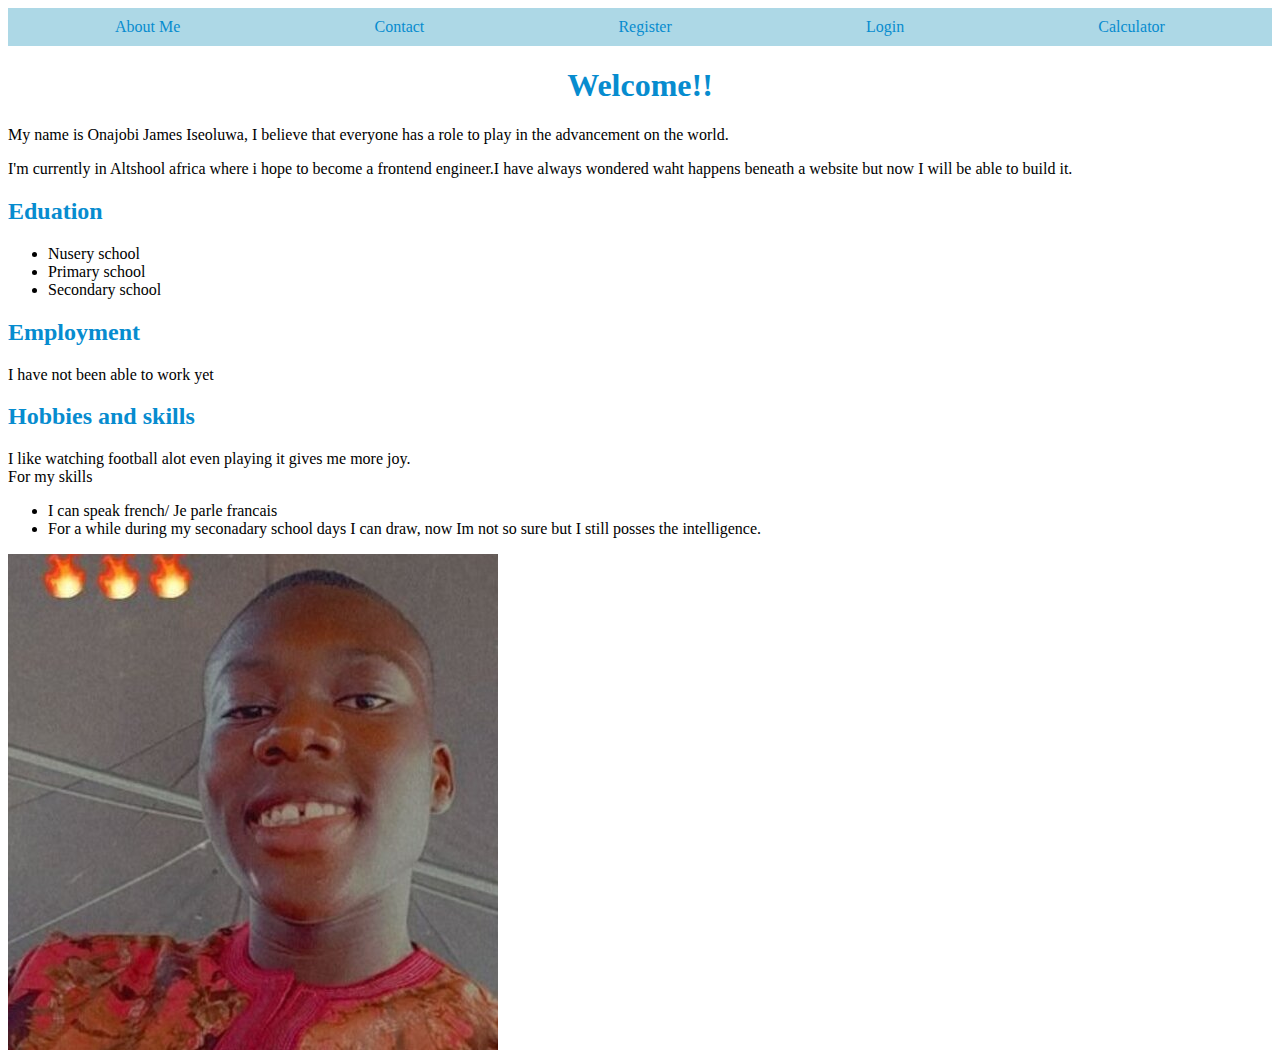
<file: index.html>
<!DOCTYPE html>
<html>

<head>
  <meta charset="utf-8">
  <meta name="viewport" content="width=device-width">
  <title>Home</title>
  <link href="style.css" rel="stylesheet" type="text/css" />
</head>

<body>

<div class="container"> 
<div class="about"><a href="index.html">About Me </a> </div>
  <div class="contact"><a href="contact.html"> Contact</a></div>
  <div class="register"><a href="register.html"> Register</a></div>
  <div> <a href="log.html" >Login </a></div>
  <div> <a href="Calculator.html"> Calculator </a></div>
</div>
  <h1 >Welcome!!</h1 >  
    <p> My name is Onajobi James Iseoluwa, I believe that everyone has a role to play in the advancement on the world.
    </p>
    <p> I'm currently in Altshool africa where i hope to become a frontend engineer.I have always wondered waht happens beneath a website but now I will be able to build it.
     
    </p>
   <h2> Eduation</h2>
   <ul> 
     <li> Nusery school</li>
     <li> Primary school</li>
     <li> Secondary school</li>
   </ul>
   <h2> Employment </h2>
   <p> I have not been able to work yet </p>
   <h2> Hobbies and skills</h2>
   <p> I like watching football alot even playing it  gives me more joy.<br>
     For my skills 
     <ul> 
       <li> I can speak french/ Je parle francais </li>
       <li> For a while during my seconadary school days I can draw,
          now Im not so sure but I still posses the intelligence.</li>
     </ul>
   </p>
  <img src="dance.png" alt=" My picture">
</body>
</file>
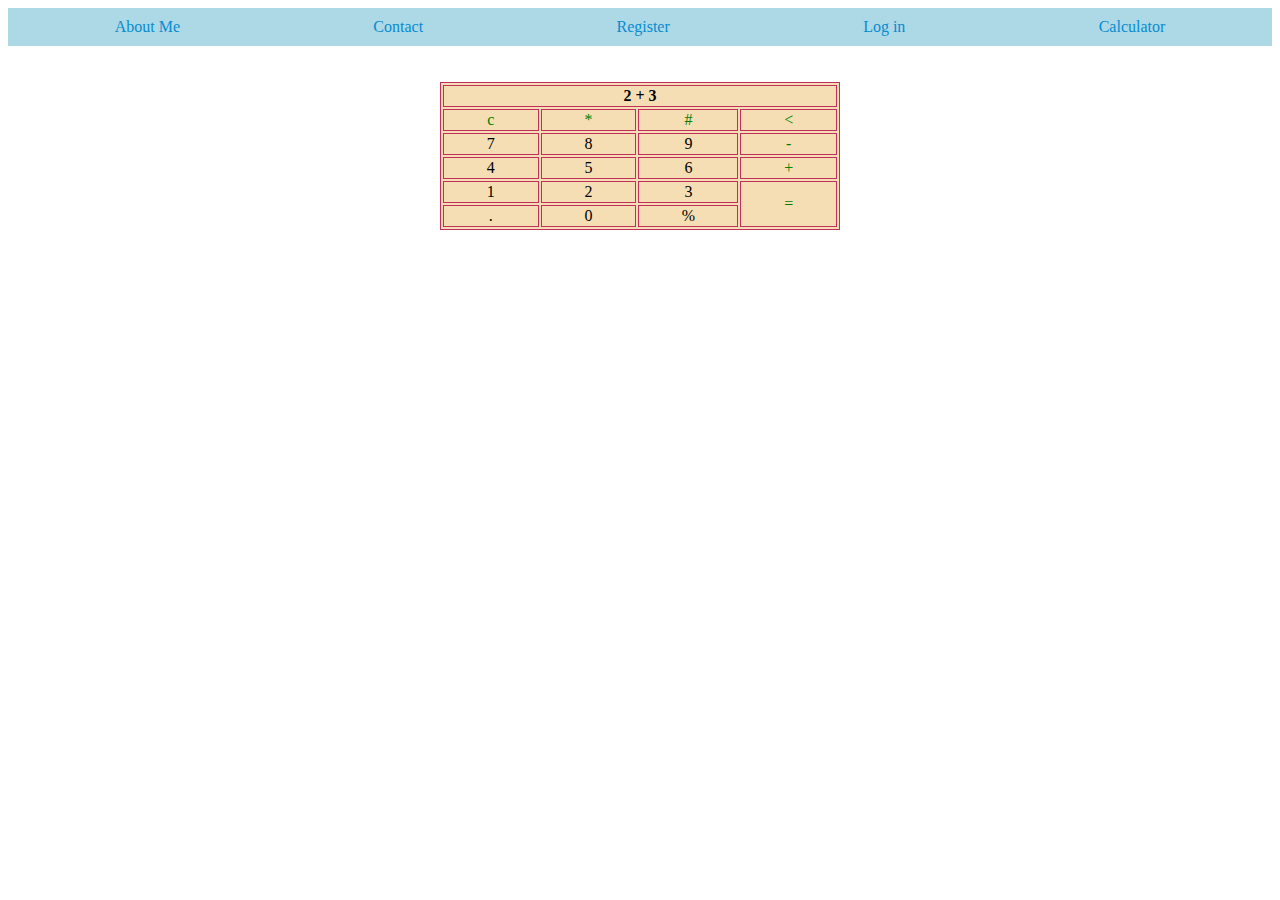
<file: Calculator.html>
<!DOCTYPE html>
<html lang="en">
<head>
    <meta charset="UTF-8">
    <meta http-equiv="X-UA-Compatible" content="IE=edge">
    <meta name="viewport" content="width=device-width, initial-scale=1.0">
    <title>Calculator</title>
  
      <link href="style.css" rel="stylesheet">
</head>
<body><div class="container"> 
<div class="about"><a href="index.html">About Me </a> </div>
  <div class="contact"><a href="contact.html"> Contact</a></div>
  <div class="register"><a href="register.html"> Register</a></div>
  <div> <a href="log.html" >Log in </a></div>
  <div> <a href="Calculator.html"> Calculator </a></div>
  </div>
  <br><br>
    
    <table align="center">
        <tr > 
            <th colspan="4" > 2 + 3 </th>
        </tr>
        <tr style="color:green"> 
            <td> c</td>
            <td> *</td>
            <td> #</td>
            <td> <</td>
        </tr>
        <tr> 
            <td> 7</td>
            <td> 8</td>
            <td> 9</td>
            <td style="color:green"> -</td>
        </tr>
        <tr> 
            <td> 4</td>
            <td> 5</td>
            <td> 6</td>
            <td style="color:green">+</td>
        </tr>
        <tr > 
            <td> 1</td>
            <td> 2</td>
            <td> 3</td>
            <td rowspan="2" style="color:green"> =</td>
          
        </tr>
        <tr> 
            <td>.</td>
            <td> 0</td>
            <td > %</td>
        </tr>
    </table>
</body>
</html>
</file>
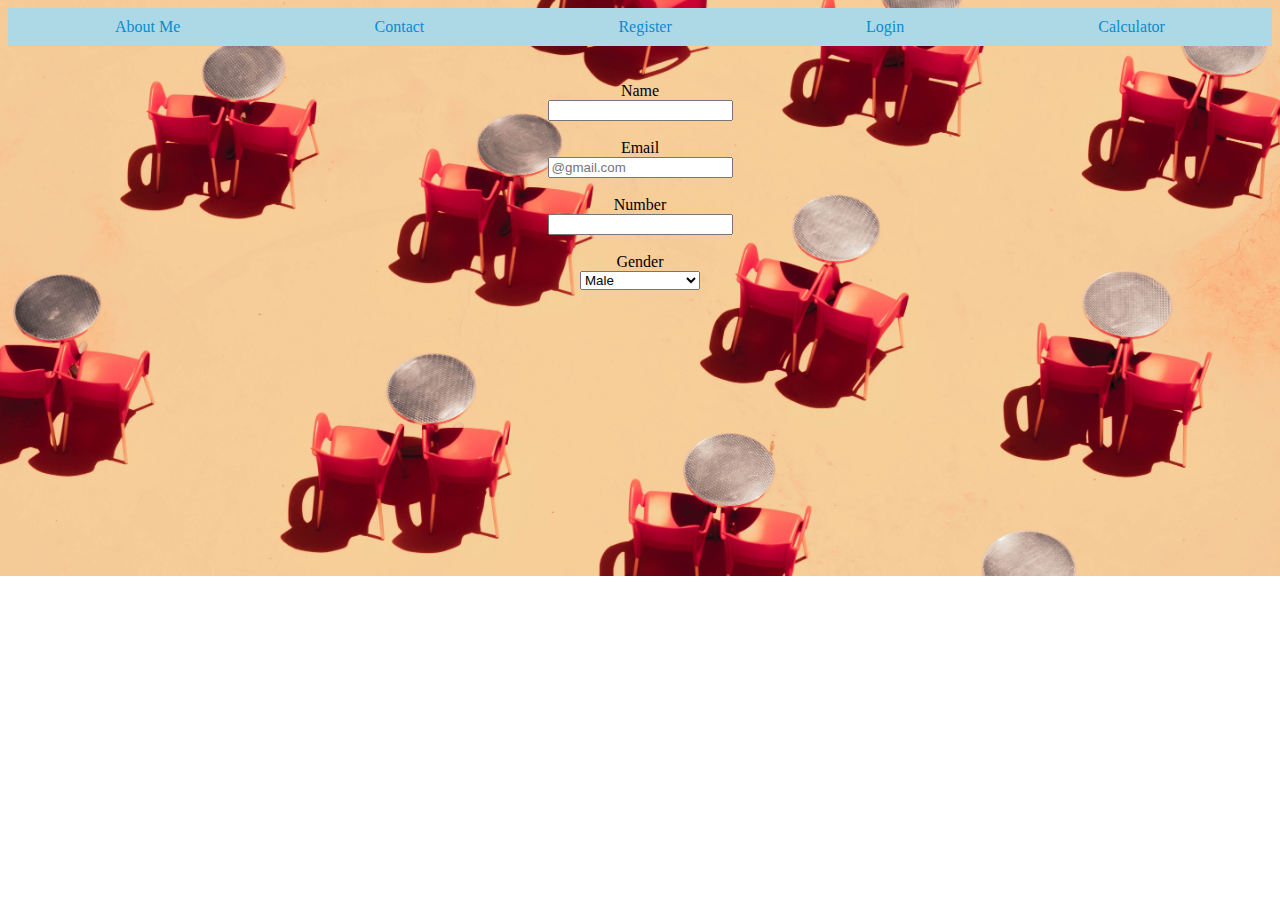
<file: contact.html>
<!DOCTYPE html>
<html>

<head>
  <meta charset="utf-8">
  <meta name="viewport" content="width=device-width">
  <title>replit</title>
 
<link href="contact.css" rel="stylesheet" type="text/css" />
<body>
<div class="container"> 
<div class="about"><a href="index.html">About Me </a> </div>
  <div class="contact"><a href="contact.html"> Contact</a></div>
  <div class="register"><a href="register.html"> Register</a></div>
  <div> <a href="log.html" >Login </a></div>
  <div> <a href="Calculator.html"> Calculator </a></div>
</div>
  <br><br>
  <form align="center">
    <label> Name </label><br> 
    <input type="text" required><br><br>
    <label> Email</label><br> 
    <input type="Email" required placeholder="@gmail.com"> <br><br>
    <label> Number</label><br>
    <input type ="text" required> <br><br>
        <label> Gender</label><br> 
    <select name="Gender"> <br><br>
        <option> Male</option>
        <option> female</option>
        <option> Prefer not to say</option>
    </select>
  </form>
  
   
</body>
</file>
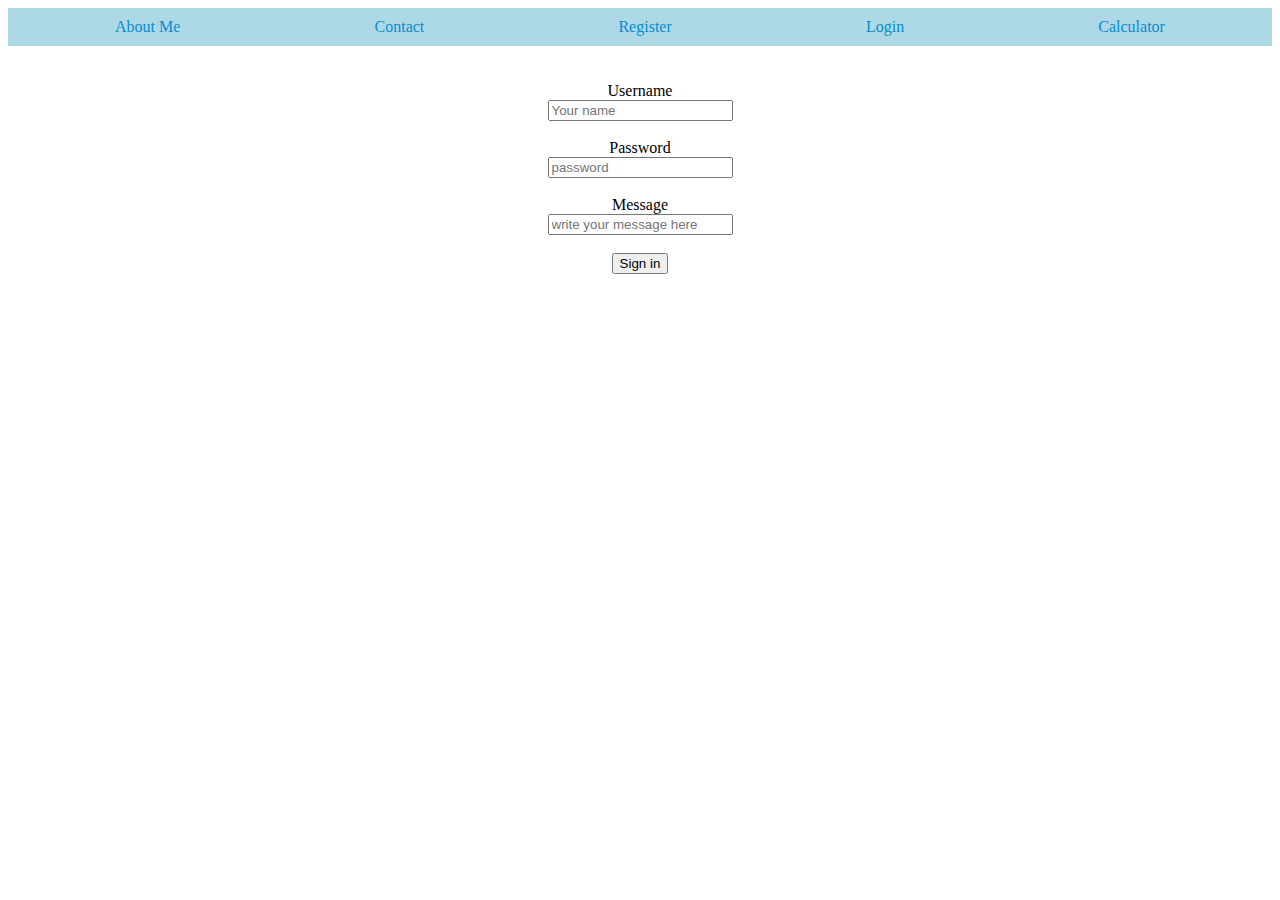
<file: log.html>
<!DOCTYPE html>
<html>

<head>
  <meta charset="utf-8">
  <meta name="viewport" content="width=device-width">
  <title>Login</title>
  <link href="style.css" rel="stylesheet" type="text/css" />
</head>

<body>
 <div class="container"> 
<div class="about"><a href="index.html">About Me </a> </div>
  <div class="contact"><a href="contact.html"> Contact</a></div>
  <div class="register"><a href="register.html"> Register</a></div>
  <div> <a href="log.html" >Login </a></div>
   <div> <a href="Calculator.html"> Calculator </a></div>
 </div>
   

  <form align="center">
    <br><br><label> Username</label><br>
  <input type="text" required maxlength="20" placeholder="Your name"><br><br>
  <label> Password</label><br>
  <input type="password" required maxlength="15" placeholder="password"> <br><br>
  <label> Message </label><br>
    <input type="text" placeholder="write your message here"> 
    <br><br>
       <button type="submit"> Sign in </button>
  </form>
</body>
</file>
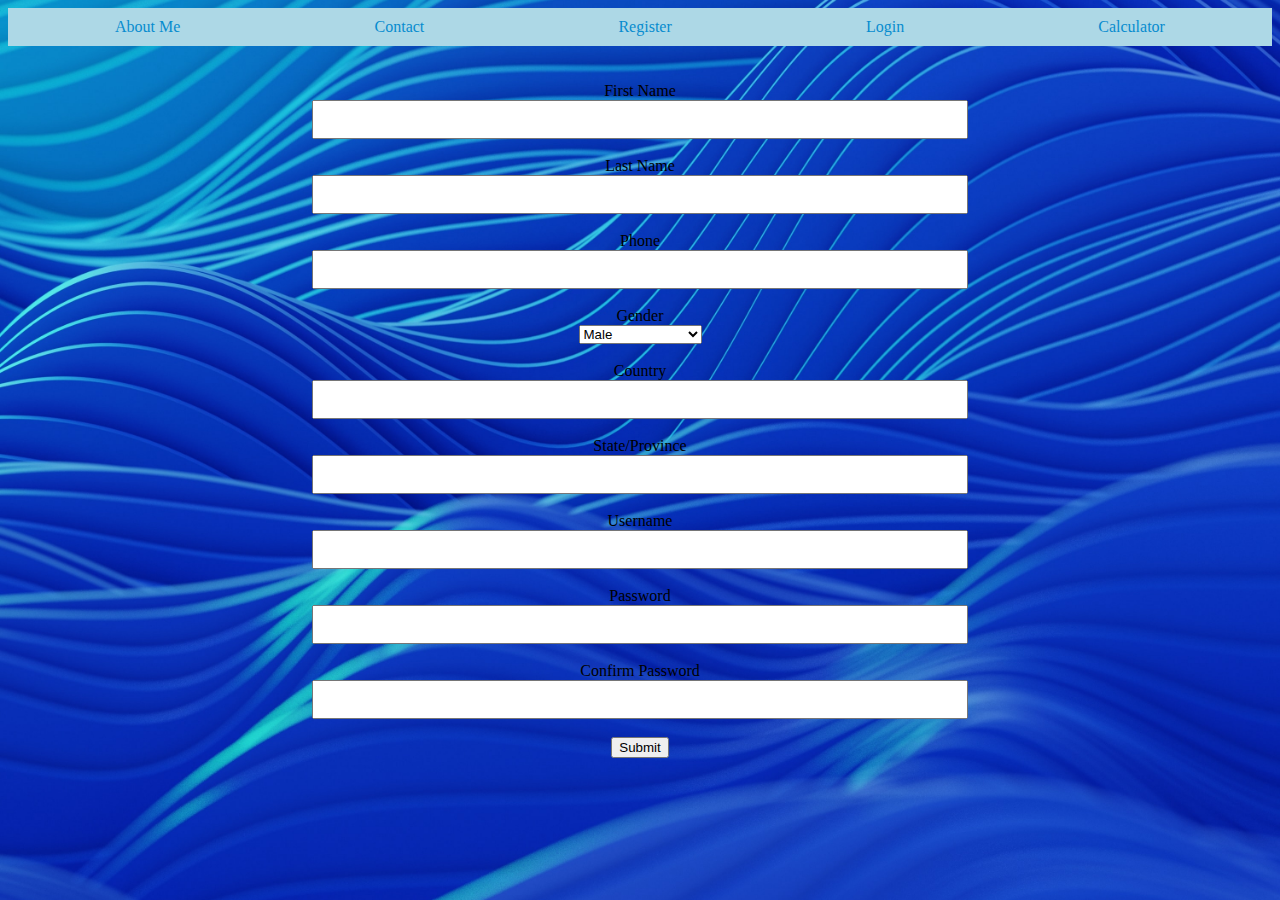
<file: register.html>
<!DOCTYPE html>
<html>

<head>
  <meta charset="utf-8">
  <meta name="viewport" content="width=device-width">
  <title>replit</title>
  <link href="register.css" rel="stylesheet" />
</head>

<body>
<div class="container"> 
<div class="about"><a href="index.html">About Me </a> </div>
  <div class="contact"><a href="contact.html"> Contact</a></div>
  <div class="register"><a href="register.html"> Register</a></div>
  <div> <a href="log.html" >Login </a></div>
  <div> <a href="Calculator.html"> Calculator </a></div>
</div>

  <br><br>
  <form align="center">
  <label> First Name</label><br>
  <input type="text" required> <br><br>
  <label> Last Name</label><br>
  <input type="text" required> <br><br>
  <label> Phone</label><br>
  <input text="text" required> <br><br>
  <label> Gender</label><br>
  <select> 
  <option> Male</option>
  <option>Female</option>
    <option> Prefer Not to say</option>
  </select><br><br>
  <label> Country</label><br>
 <input type="text" required><br><br>
  <label> State/Province</label><br>
  <input type="text"><br><br>
  <label> Username</label><br>
<input type="text" required> <br><br>
<label> Password</label><br>
  <input type="password" required><br><br> 
  <label> Confirm Password</label><br>
  <input type="password" required> <br><br>
    <button type="submit"> Submit</button>
  </form>
   </body>
</file>
<file: style.css>
.container{
  display:flex;
  background:lightblue;
  justify-content:space-around;
  padding:10px;
}
a{
  text-decoration:none;
  color: #078ccf;
}
h1{ 
  color:  #078ccf;
 text-align: center;
} 
h2{
  color: #078ccf;
}
  table, th,tr ,td{
        border: 1px solid hsl(340, 61%, 47%);
        width: 400px;
        text-align: center;
        background-color: wheat;
    }
.center{
  width:300px;
  margin-left:70%;
  border:2px lightblue;
}
</file>
<file: contact.css>
.container{
  display:flex;
  background:lightblue;
  justify-content:space-around;
  padding:10px;
}
a{
  text-decoration:none;
  color: #078ccf;
}
body{
  background-image:url("sam.jpg");
  height: 100%;
  background-position: center;
  background-repeat: no-repeat;
  background-size: cover;
}
</file>
<file: register.css>
.container{
  display:flex;
  background:lightblue;
  justify-content:space-around;
  padding:10px;
}
a{
  text-decoration:none;
  color: #078ccf;
}

input{
  width: 50%;
padding:10px;
  
}
body{
   background-image: url("simon.jpg");
    height: 100%;
  background-position: center;
  background-repeat: no-repeat;
  background-size: cover;
}
</file>
